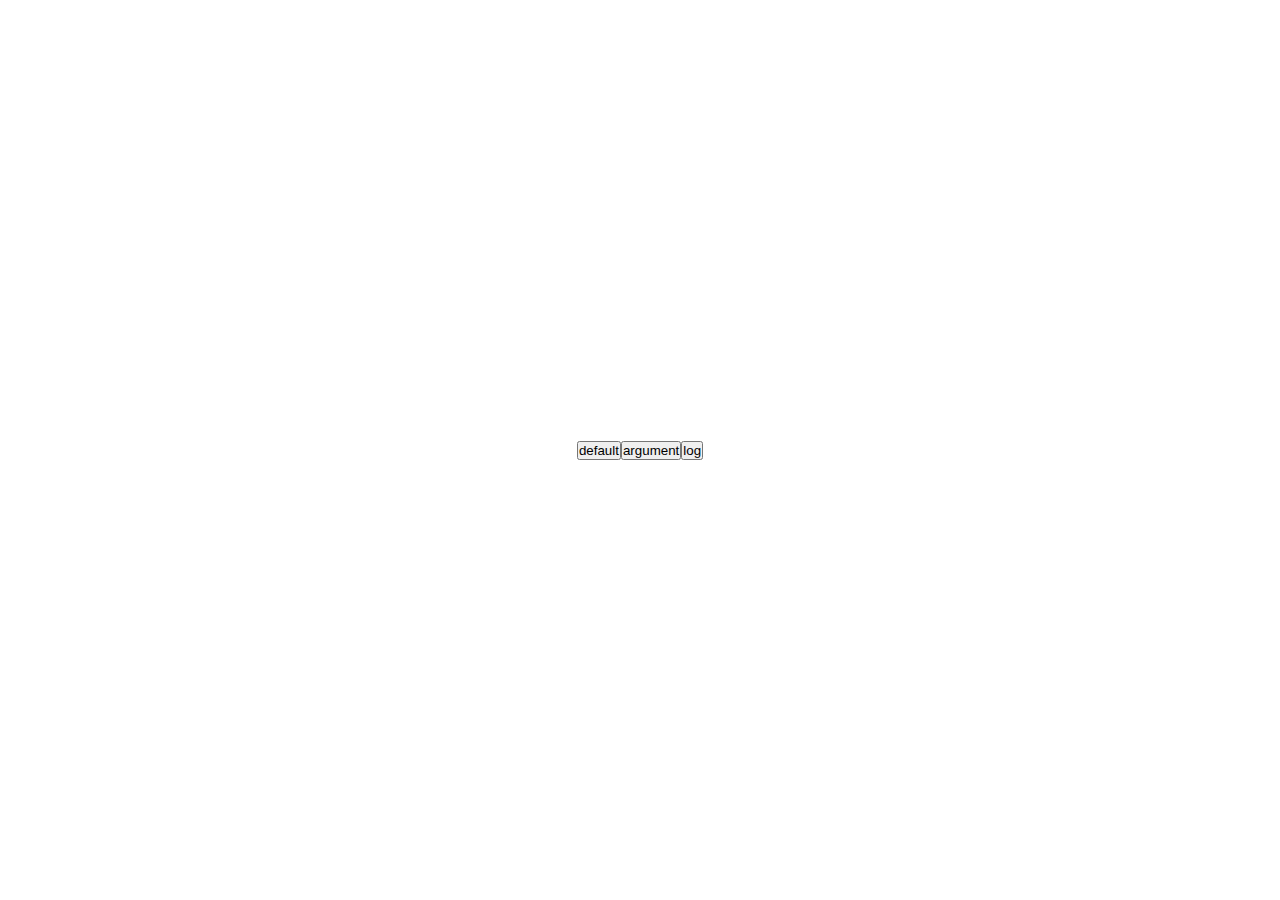
<file: index.html>
<!DOCTYPE html>
<html lang="en">
  <head>
    <meta charset="UTF-8" />
    <meta name="viewport" content="width=device-width, initial-scale=1.0" />
    <title>log(calculator)</title>
    <link rel="stylesheet" href="./style.css" />
  </head>
  <body>
    <a href="./pages/default/default.html"><button>default</button></a>
    <a href="./pages/argument/argument.html"><button>argument</button></a>
    <a href="./pages/log/log.html"><button>log</button></a>
  </body>
</html>
</file>
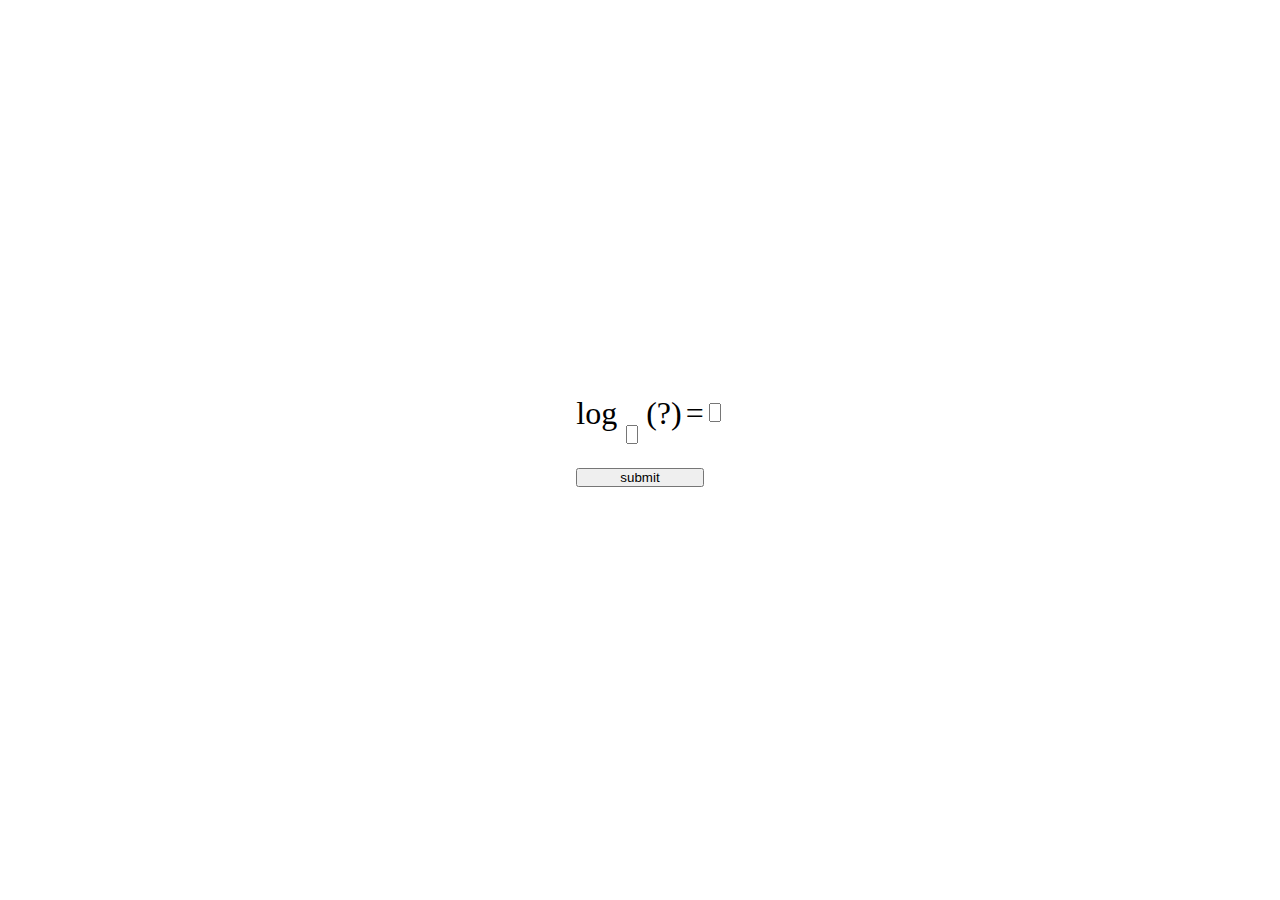
<file: pages/argument/argument.html>
<!DOCTYPE html>
<html lang="en">
  <head>
    <meta charset="UTF-8" />
    <meta name="viewport" content="width=device-width, initial-scale=1.0" />
    <title>log(calculator)</title>
    <link rel="stylesheet" href="../../style.css" />
  </head>
  <body>
    <div>
      <span>log</span>
      <input type="text" maxlength="1" class="log__stem" id="stem" />
      <span class="span__def">(<span id="log2">?</span>)</span>
      <span>=</span>
      <input type="text" maxlength="1" class="log__ind" id="ind" />
      <br />
      <br />
      <br />
      <button class="log__sub" id="btn">submit</button><br /><br />
      <p id="log"></p>
    </div>
  </body>
  <script src="./argument.js"></script>
</html>
</file>
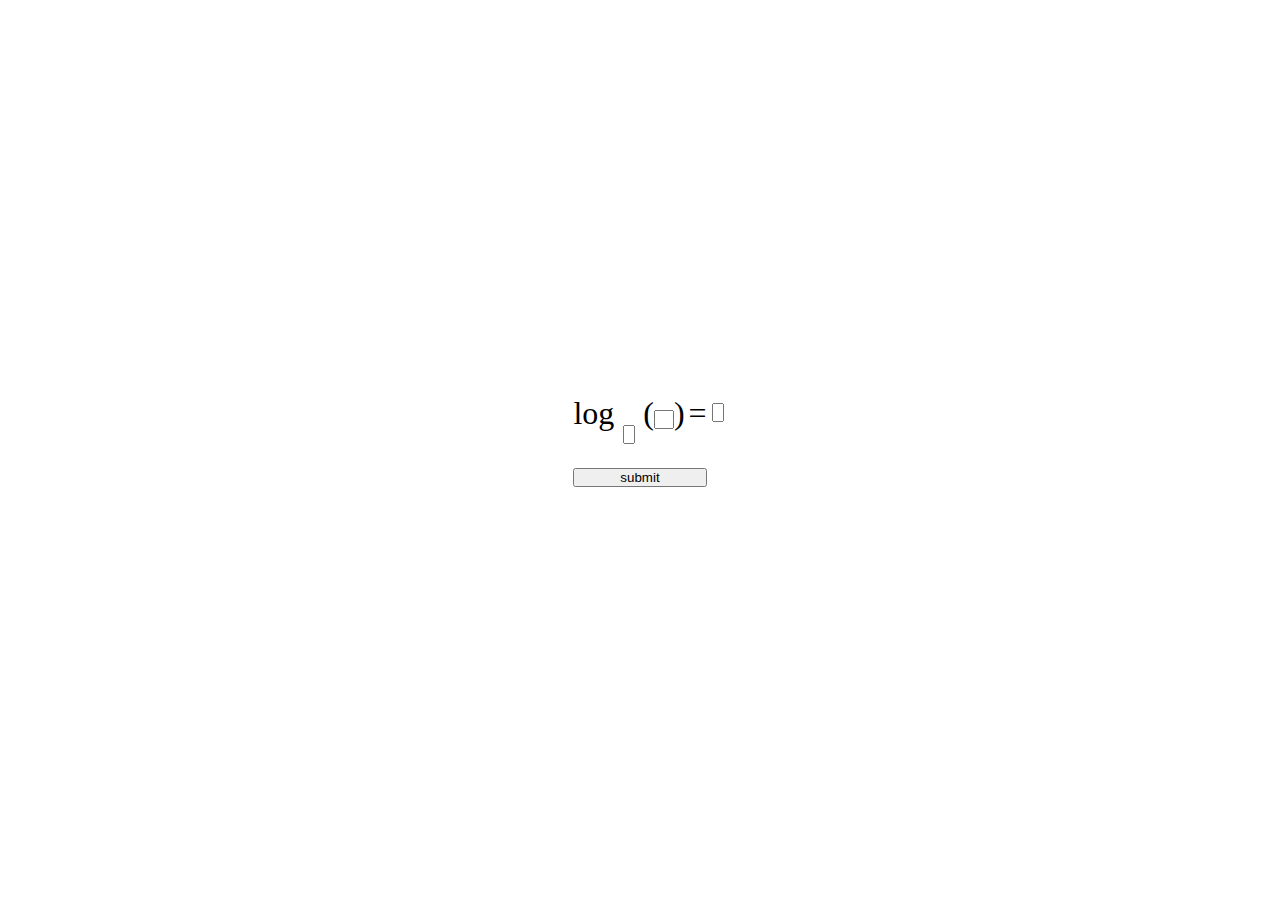
<file: pages/default/default.html>
<!DOCTYPE html>
<html lang="en">
  <head>
    <meta charset="UTF-8" />
    <meta name="viewport" content="width=device-width, initial-scale=1.0" />
    <title>log(calculator)</title>
    <link rel="stylesheet" href="../../style.css" />
  </head>
  <body>
    <div>
      <span>log</span>
      <input type="text" maxlength="1" class="log__stem" id="stem" />
      <span class="span__def"
        >(<input maxlength="2" type="text" class="log__arg" id="arg" />)</span
      >
      <span>=</span>
      <input type="text" maxlength="1" class="log__ind" id="ind" />
      <br />
      <br />
      <br />
      <button class="log__sub" id="btn">submit</button><br /><br />
      <p id="log"></p>
    </div>
  </body>
  <script src="./default.js"></script>
</html>
</file>
<file: style.css>
* {
  margin: 0;
  padding: 0;
  box-sizing: border-box;
}

body {
  display: flex;
  align-items: center;
  justify-content: center;
  height: 100vh;
}

span {
  font-size: 2rem;
}

.log__stem {
  width: 12px;
  outline: none;
  margin-top: 30px;
  position: absolute;
  margin-left: 5px;
}

.span__def {
  margin-left: 25px;
}

.log__arg {
  width: 20px;
  outline: none;
}

.log__ind {
  width: 12px;
  outline: none;
  position: absolute;
  margin-top: 8px;
  margin-left: 5px;
}

.log__sub {
  width: 100%;
}
</file>
